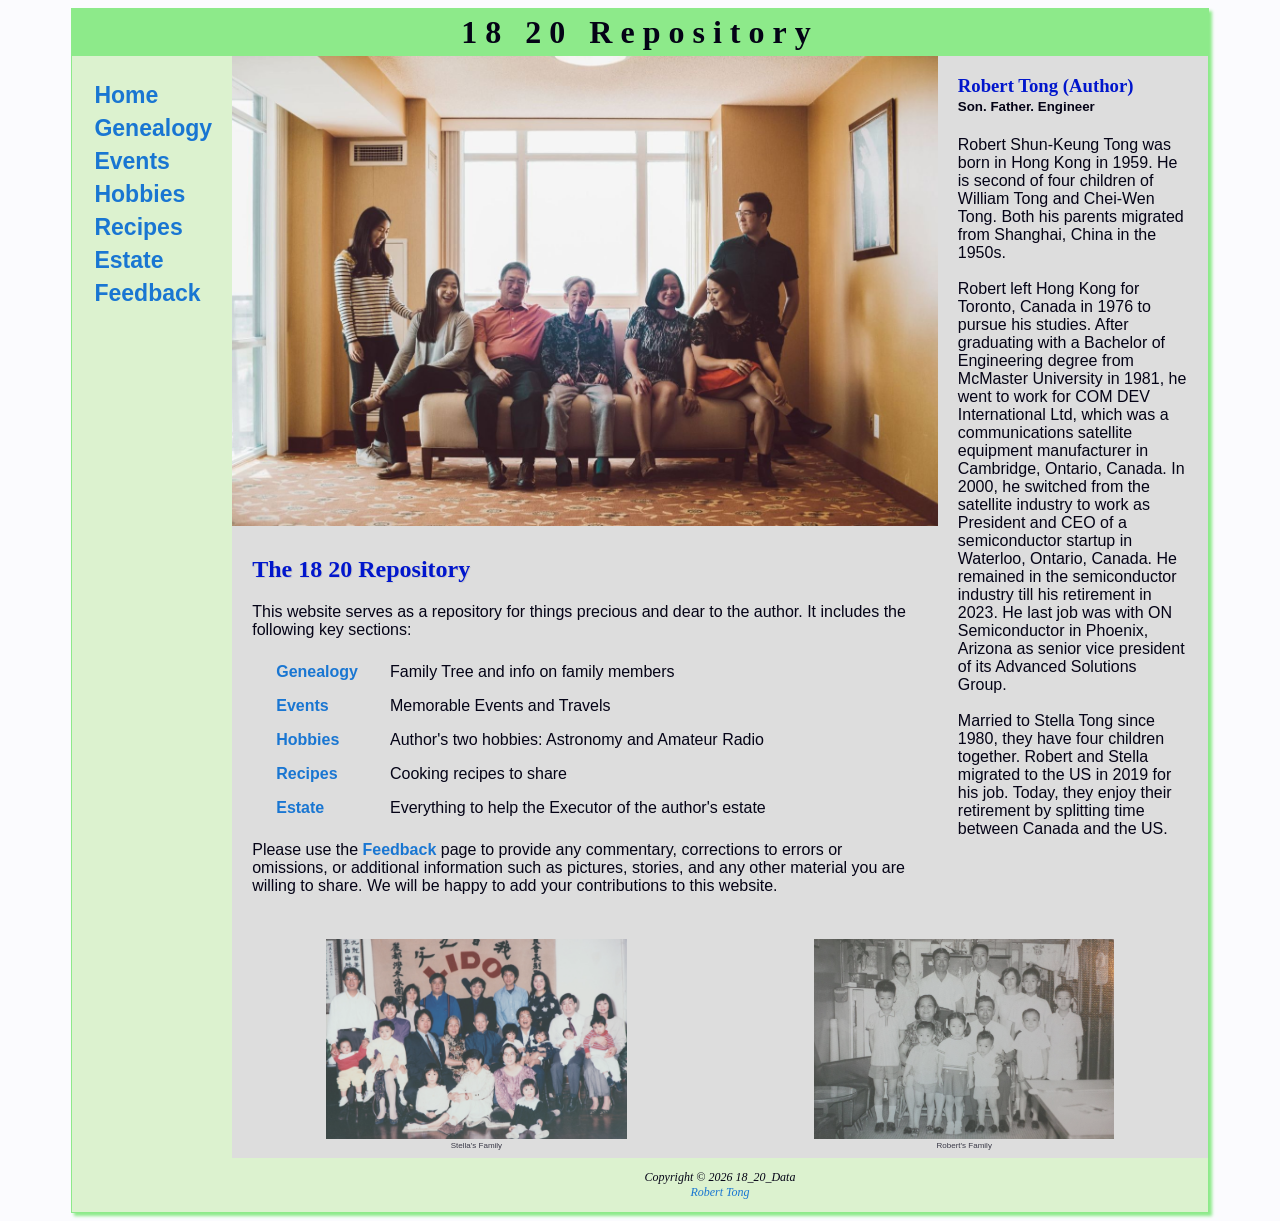
<file: index.html>
<!DOCTYPE html>
<html lang="en">
<head>
<title>
  1820 Home
</title>
<meta charset="utf-8">
<meta name="viewport" content="width=device-width, initial-scale=1.0">
<meta name="description" content="1820 Repository is like a biography of the author plus key information on his estate.">
<!-- Google tag (gtag.js) -->
<script async src="https://www.googletagmanager.com/gtag/js?id=G-TL5LHDWRDV"></script>
<script>
  window.dataLayer = window.dataLayer || [];
  function gtag(){dataLayer.push(arguments);}
  gtag('js', new Date());

  gtag('config', 'G-TL5LHDWRDV');
</script>
<link rel="stylesheet" href="1820.css">
</head>
<body>
<div id="wrapper">
<header>
  <h1><a href="index.html">18 20 Repository</a></h1>
</header>
<nav>
  <ul>
    <li><a href="index.html">Home</a></li>
    <li><a href="genealogy.html">Genealogy</a></li>  
    <li><a href="events.html">Events</a></li>
    <li><a href="hobbies.html">Hobbies</a>
      <ul>
        <li><a href="astro.html" target="_blank" rel="noopener">Astronomy</a></li>
        <li><a href="radio.html" target="_blank" rel="noopener">Amateur Radio</a></li>
      </ul>    
    </li>
    <li><a href="recipes.html">Recipes</a></li>
    <li><a href="estate.html">Estate</a></li>
    <li><a href="feedback.html" target="_blank" rel="noopener">Feedback</a></li>
  </ul>
</nav>
<div id="homehero"></div>
<main>
  <h2>
    The 18 20 Repository
  </h2>
  <p>
    This website serves as a repository for things precious and dear to the author. It includes the following key sections:
  </p>
  <table class="table-noborder">
    <tr>
      <td class="text"><a href="genealogy.html"><strong>Genealogy</strong></a></td>
      <td class="text">Family Tree and info on family members</td>
    </tr>
    <tr>
      <td class="text"><a href="events.html"><strong>Events</strong></a></td>
      <td class="text">Memorable Events and Travels</td>
    </tr>
    <tr>
      <td class="text"><a href="hobbies.html"><strong>Hobbies</strong></a></td>
      <td class="text">Author's two hobbies: Astronomy and Amateur Radio</td>
    </tr>
    <tr>
      <td class="text"><a href="recipes.html"><strong>Recipes</strong></a></td>
      <td class="text">Cooking recipes to share</td>
    </tr>
    <tr>
      <td class="text"><a href="estate.html"><strong>Estate</strong></a></td>
      <td class="text">Everything to help the Executor of the author's estate</td>
    </tr>
  </table>
    <p>
    Please use the  <a href="feedback.html"><strong>Feedback</strong></a>  page to provide any commentary, corrections to errors or omissions,  or additional information such as pictures, stories, and any other material you are willing to share. We will be happy to add your contributions to this website.
  </p>
</main>
<aside>
  <h3>
    <strong>Robert Tong (Author)</strong><br>
  </h3>
  <h4><small>Son. Father. Engineer</small></h4>
  <p>
    Robert Shun-Keung Tong was born in Hong Kong in 1959. He is second of four children of William Tong and Chei-Wen Tong. Both his parents migrated from Shanghai, China in the 1950s.<br><br>
    Robert left Hong Kong for Toronto, Canada in 1976 to pursue his studies. After graduating with a Bachelor of Engineering degree from McMaster University in 1981, he went to work for COM DEV International Ltd, which was a communications satellite equipment manufacturer in Cambridge, Ontario, Canada. In 2000, he switched from the satellite industry to work as President and CEO of a semiconductor startup in Waterloo, Ontario, Canada. He remained in the semiconductor industry till his retirement in 2023. He last job was with ON Semiconductor in Phoenix, Arizona as senior vice president of its Advanced Solutions Group.<br><br>
    Married to Stella Tong since 1980, they have four children together. Robert and Stella migrated to the US in 2019 for his job. Today, they enjoy their retirement by splitting time between Canada and the US.
  </p>
</aside>
<div class="gallery">
<div class="layout-container">
<div class="fleximage">
  <figure>
    <a href="stellaf.jpg" target="_blank" rel="noopener">
    <img src="stellaf.jpg" alt="Stella's Family" loading="lazy" height="200"></a>
    <figcaption>Stella's Family</figcaption>
  </figure>
  <figure>
    <a href="robertf.jpg" target="_blank" rel="noopener">
    <img src="robertf.jpg" alt="Robert's Family" loading="lazy" height="200"></a>
    <figcaption>Robert's Family</figcaption>
  </figure>
</div>
</div>
</div>
<footer>
    Copyright &copy; 2026 18_20_Data
  <br>
  <a href="mailto:robert.tong@live.me"><em>Robert Tong</em></a>
</footer>
</div>
</body>
</html>
</file>
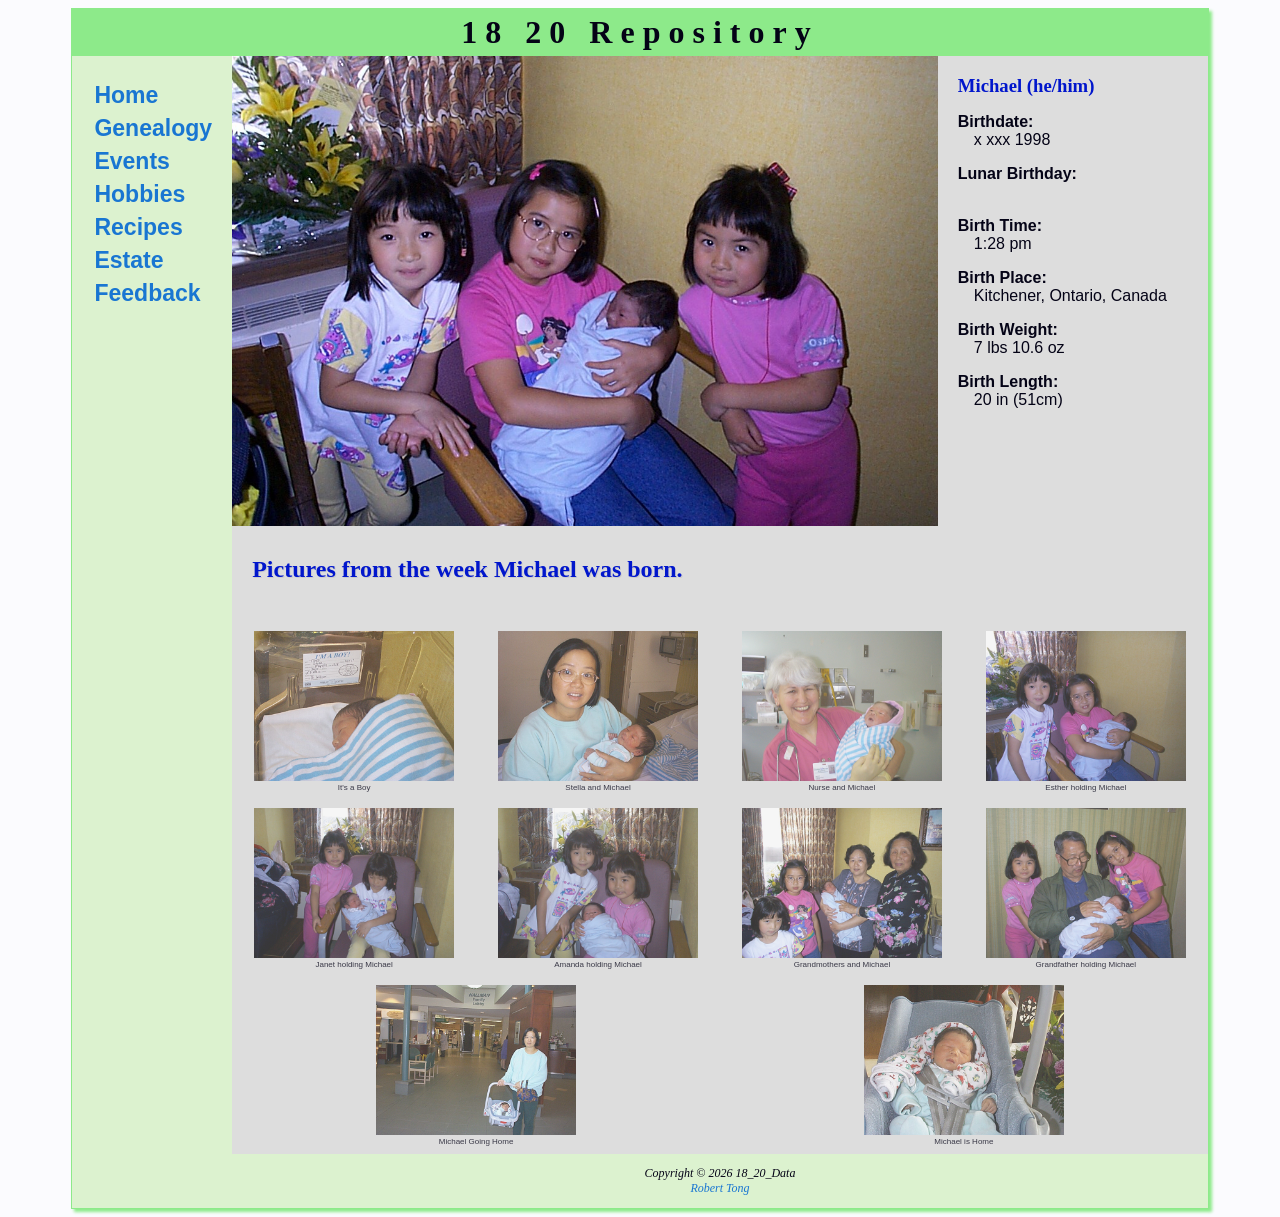
<file: babymike.html>
<!DOCTYPE html>
<html lang="en">
<head>
<title>
  1820 Newborn Michael
</title>
<meta charset="utf-8">
<meta name="viewport" content="width=device-width, initial-scale=1.0">
<!-- Google tag (gtag.js) -->
<script async src="https://www.googletagmanager.com/gtag/js?id=G-TL5LHDWRDV"></script>
<script>
  window.dataLayer = window.dataLayer || [];
  function gtag(){dataLayer.push(arguments);}
  gtag('js', new Date());

  gtag('config', 'G-TL5LHDWRDV');
</script>	
<link rel="stylesheet" href="1820.css">
</head>
<body>
<div id="wrapper">
<header>
  <h1><a href="index.html">18 20 Repository</a></h1>
</header>
<nav>
  <ul>
    <li><a href="index.html">Home</a></li>
    <li><a href="genealogy.html">Genealogy</a></li>  
    <li><a href="events.html">Events</a></li>
    <li><a href="hobbies.html">Hobbies</a>
      <ul>
        <li><a href="astro.html" target="_blank" rel="noopener">Astronomy</a></li>
        <li><a href="radio.html" target="_blank" rel="noopener">Amateur Radio</a></li>
      </ul>    
    </li>
    <li><a href="recipes.html">Recipes</a></li>
    <li><a href="estate.html">Estate</a></li>
    <li><a href="feedback.html" target="_blank" rel="noopener">Feedback</a></li>
  </ul>
</nav>
<div id="bmikehero"></div>
<main>
  <h2>
    Pictures from the week Michael was born.
  </h2>
  <p></p>
</main>
<aside>
  <h3>Michael (he/him)</h3>
  <p><strong>Birthdate:</strong><br>&emsp;x xxx 1998</p>
  <p><strong>Lunar Birthday:</strong><br>&emsp;</p>
  <p><strong>Birth Time:</strong><br>&emsp;1:28 pm</p>
  <p><strong>Birth Place:</strong><br>&emsp;Kitchener, Ontario, Canada</p>
  <p><strong>Birth Weight:</strong><br>&emsp;7 lbs 10.6 oz</p>
  <p><strong>Birth Length:</strong><br>&emsp;20 in (51cm)</p>
</aside>
<div class="gallery">
<div class="layout-container">
<div class="fleximage">
  <figure><a href="baby_1.jpg" target="_blank" rel="noopener">
     <img src="baby_1.jpg" width="200" height="150" 
	   alt="It's a Boy"></a>
	   <figcaption>It's a Boy</figcaption>
	</figure>  
  <figure><a href="baby_2.jpg" target="_blank" rel="noopener">
     <img src="baby_2.jpg" width="200" height="150" 
	   alt="Stella holding Michael"></a>
	   <figcaption>Stella and Michael</figcaption>
	</figure>
  <figure><a href="baby_3.jpg" target="_blank" rel="noopener">
     <img src="baby_3.jpg" width="200" height="150" 
	   alt="Nurse holding Michael"></a>
	   <figcaption>Nurse and Michael</figcaption>
	</figure>
  <figure><a href="baby_4.jpg" target="_blank" rel="noopener">
     <img src="baby_4.jpg" width="200" height="150" 
	   alt="Esther holding Michael"></a>
	   <figcaption>Esther holding Michael</figcaption>
	</figure>
  <figure><a href="baby_5.jpg" target="_blank" rel="noopener">
     <img src="baby_5.jpg" width="200" height="150" 
	   alt="Janet holding Michael"></a>
	   <figcaption>Janet holding Michael</figcaption>
	</figure>  
  <figure><a href="baby_6.jpg" target="_blank" rel="noopener">
     <img src="baby_6.jpg" width="200" height="150" 
	   alt="Amanda holding Michael"></a>
	   <figcaption>Amanda holding Michael</figcaption>
	</figure>
  <figure><a href="baby_7.jpg" target="_blank" rel="noopener">
     <img src="baby_7.jpg" width="200" height="150" 
	   alt="Grandmothers and Michael"></a>
	   <figcaption>Grandmothers and Michael</figcaption>
	</figure>
  <figure><a href="baby_8.jpg" target="_blank" rel="noopener">
     <img src="baby_8.jpg" width="200" height="150" 
	   alt="Grandfather holding Michael"></a>
	   <figcaption>Grandfather holding Michael</figcaption>
	</figure>  
    <figure><a href="baby_9.jpg" target="_blank" rel="noopener">
     <img src="baby_9.jpg" width="200" height="150" 
	   alt="Michael Going Home"></a>
	   <figcaption>Michael Going Home</figcaption>
	</figure>
  <figure><a href="baby_10.jpg" target="_blank" rel="noopener">
     <img src="baby_10.jpg" width="200" height="150" 
	   alt="Michael is Home"></a>
	   <figcaption>Michael is Home</figcaption>
	</figure>  
</div>
</div>
</div>
<footer>
    Copyright &copy; 2026 18_20_Data
  <br>
  <a href="mailto:robert.tong@live.me"><em>Robert Tong</em></a>
</footer>
</div>
</body>
</html>
</file>
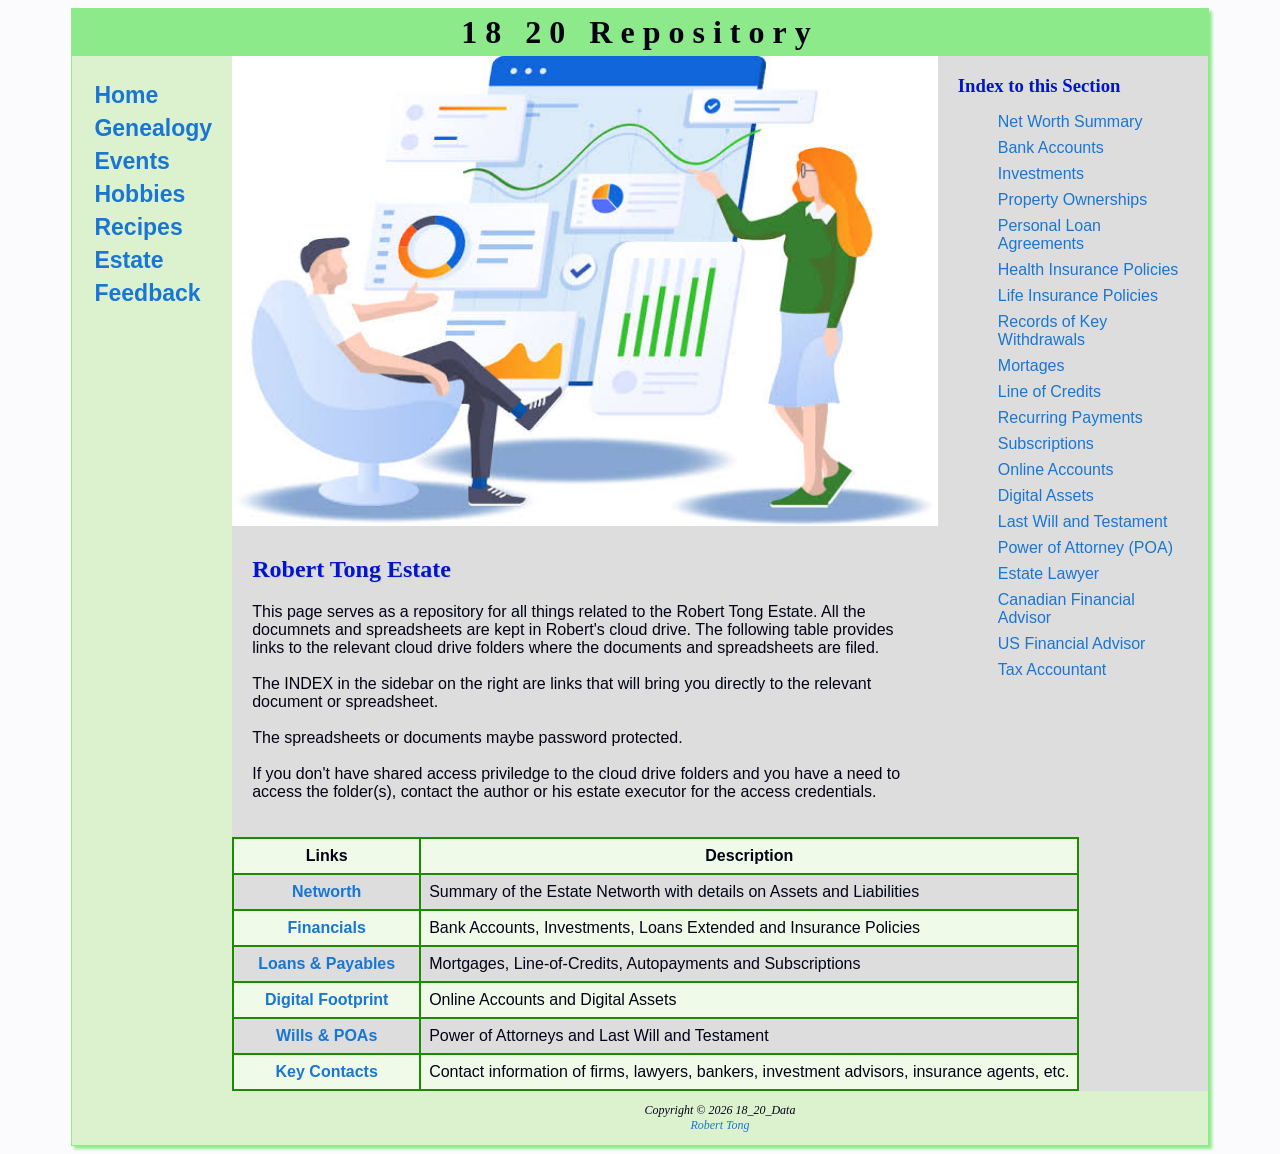
<file: estate.html>
<!DOCTYPE html>
<html lang="en">
<head>
<title>
  1820 Estate
</title>
<meta charset="utf-8">
<meta name="viewport" content="width=device-width, initial-scale=1.0">
<meta name="description" content="This is a repository of the key documents and records of the author's estate.">
<!-- Google tag (gtag.js) -->
<script async src="https://www.googletagmanager.com/gtag/js?id=G-TL5LHDWRDV"></script>
<script>
  window.dataLayer = window.dataLayer || [];
  function gtag(){dataLayer.push(arguments);}
  gtag('js', new Date());

  gtag('config', 'G-TL5LHDWRDV');
</script>  
<link rel="stylesheet" href="1820.css">
</head>
<body>
<div id="wrapper">
<header>
  <h1><a href="index.html">18 20 Repository</a></h1>
</header>
<nav>
  <ul>
    <li><a href="index.html">Home</a></li>
    <li><a href="genealogy.html">Genealogy</a></li>  
    <li><a href="events.html">Events</a></li>
    <li><a href="hobbies.html">Hobbies</a>
      <ul>
        <li><a href="astro.html" target="_blank" rel="noopener">Astronomy</a></li>
        <li><a href="radio.html" target="_blank" rel="noopener">Amateur Radio</a></li>
      </ul>    
    </li>
    <li><a href="recipes.html">Recipes</a></li>
    <li><a href="estate.html">Estate</a></li>
    <li><a href="feedback.html" target="_blank" rel="noopener">Feedback</a></li>
  </ul>
</nav>
<div id="estatehero"></div>
<main>
  <h2>
    Robert Tong Estate
  </h2>
  <p>
    This page serves as a repository for all things related to the Robert Tong Estate. All the documnets and spreadsheets are kept in Robert's cloud drive. The following table provides links to the relevant cloud drive folders where the documents and spreadsheets are filed.
    <br><br>
    The INDEX in the sidebar on the right are links that will bring you directly to the relevant document or spreadsheet.<br><br>
    The spreadsheets or documents maybe password protected.<br><br>
    If you don't have shared access priviledge to the cloud drive folders and you have a need to access the folder(s), contact the author or his estate executor for the access credentials.
  </p>
</main>
<aside>
  <h3>
    <strong>Index to this Section</strong><br>
  </h3>
  <ul>
    <li><a href="ssheethero.png" target="_blank" rel="noopener">
      Net Worth Summary</a></li>
    <li><a href="ssheethero.png" target="_blank" rel="noopener">
      Bank Accounts</a></li>
    <li><a href="ssheethero.png" target="_blank" rel="noopener">
      Investments</a></li>
    <li><a href="ssheethero.png" target="_blank" rel="noopener">
      Property Ownerships</a></li>
    <li><a href="ssheethero.png" target="_blank" rel="noopener">
      Personal Loan Agreements</a></li>
    <li><a href="ssheethero.png" target="_blank" rel="noopener">
      Health Insurance Policies</a></li>
    <li><a href="ssheethero.png" target="_blank" rel="noopener">
      Life Insurance Policies</a></li>
    <li><a href="ssheethero.png" target="_blank" rel="noopener">
      Records of Key Withdrawals</a></li>
    <li><a href="ssheethero.png" target="_blank" rel="noopener">
      Mortages</a></li>
    <li><a href="ssheethero.png" target="_blank" rel="noopener">
      Line of Credits</a></li>
    <li><a href="ssheethero.png" target="_blank" rel="noopener">
      Recurring Payments</a></li>
    <li><a href="ssheethero.png" target="_blank" rel="noopener">
      Subscriptions</a></li>
    <li><a href="ssheethero.png" target="_blank" rel="noopener">
      Online Accounts</a></li>
    <li><a href="ssheethero.png" target="_blank" rel="noopener">
      Digital Assets</a></li>
    <li><a href="ssheethero.png" target="_blank" rel="noopener">
      Last Will and Testament</a></li>
    <li><a href="ssheethero.png" target="_blank" rel="noopener">
      Power of Attorney (POA)</a></li>
    <li><a href="ssheethero.png" target="_blank" rel="noopener">
      Estate Lawyer</a></li>
    <li><a href="ssheethero.png" target="_blank" rel="noopener">
      Canadian Financial Advisor</a></li>
    <li><a href="ssheethero.png" target="_blank" rel="noopener">
      US Financial Advisor</a></li>
    <li><a href="ssheethero.png" target="_blank" rel="noopener">
      Tax Accountant</a></li>
  </ul>
</aside>
<div class="gallery">
<table class="striped-table">
  <tr>
    <th>Links</th>
    <th>Description</th>
  </tr>
  <tr>
    <td>
      <a href="ssheethero.png" target="_blank" rel="noopener"><strong>Networth</strong></a>
    </td>
    <td class="text">Summary of the Estate Networth with details on Assets and Liabilities</td>
  </tr>
  <tr>
    <td>
      <a href="ssheethero.png" target="_blank" rel="noopener"><strong>Financials</strong></a>
    </td>
    <td class="text">Bank Accounts, Investments, Loans Extended and Insurance Policies</td>
  </tr>
  <tr>
    <td>
      <a href="ssheethero.png" target="_blank" rel="noopener"><strong>Loans & Payables</strong></a>
    </td>
    <td class="text">Mortgages, Line-of-Credits, Autopayments and Subscriptions</td>
  </tr>
  <tr>
    <td>
      <a href="ssheethero.png" target="_blank" rel="noopener"><strong>Digital Footprint</strong></a>
    </td>
    <td class="text">Online Accounts and Digital Assets</td>
  </tr>
  <tr>
    <td>
      <a href="ssheethero.png" target="_blank" rel="noopener"><strong>Wills & POAs</strong></a>
    </td>
    <td class="text">Power of Attorneys and Last Will and Testament</td>
  </tr>
  <tr>
    <td>
      <a href="ssheethero.png" target="_blank" rel="noopener"><strong>Key Contacts</strong></a>
    </td>
    <td class="text">Contact information of firms, lawyers, bankers, investment advisors, insurance agents, etc.
    </td>
  </tr>
 </table>
</div>
<footer>
    Copyright &copy; 2026 18_20_Data
  <br>
  <a href="mailto:robert.tong@live.me"><em>Robert Tong</em></a>
</footer>
</div>
</body>
</html>
</file>
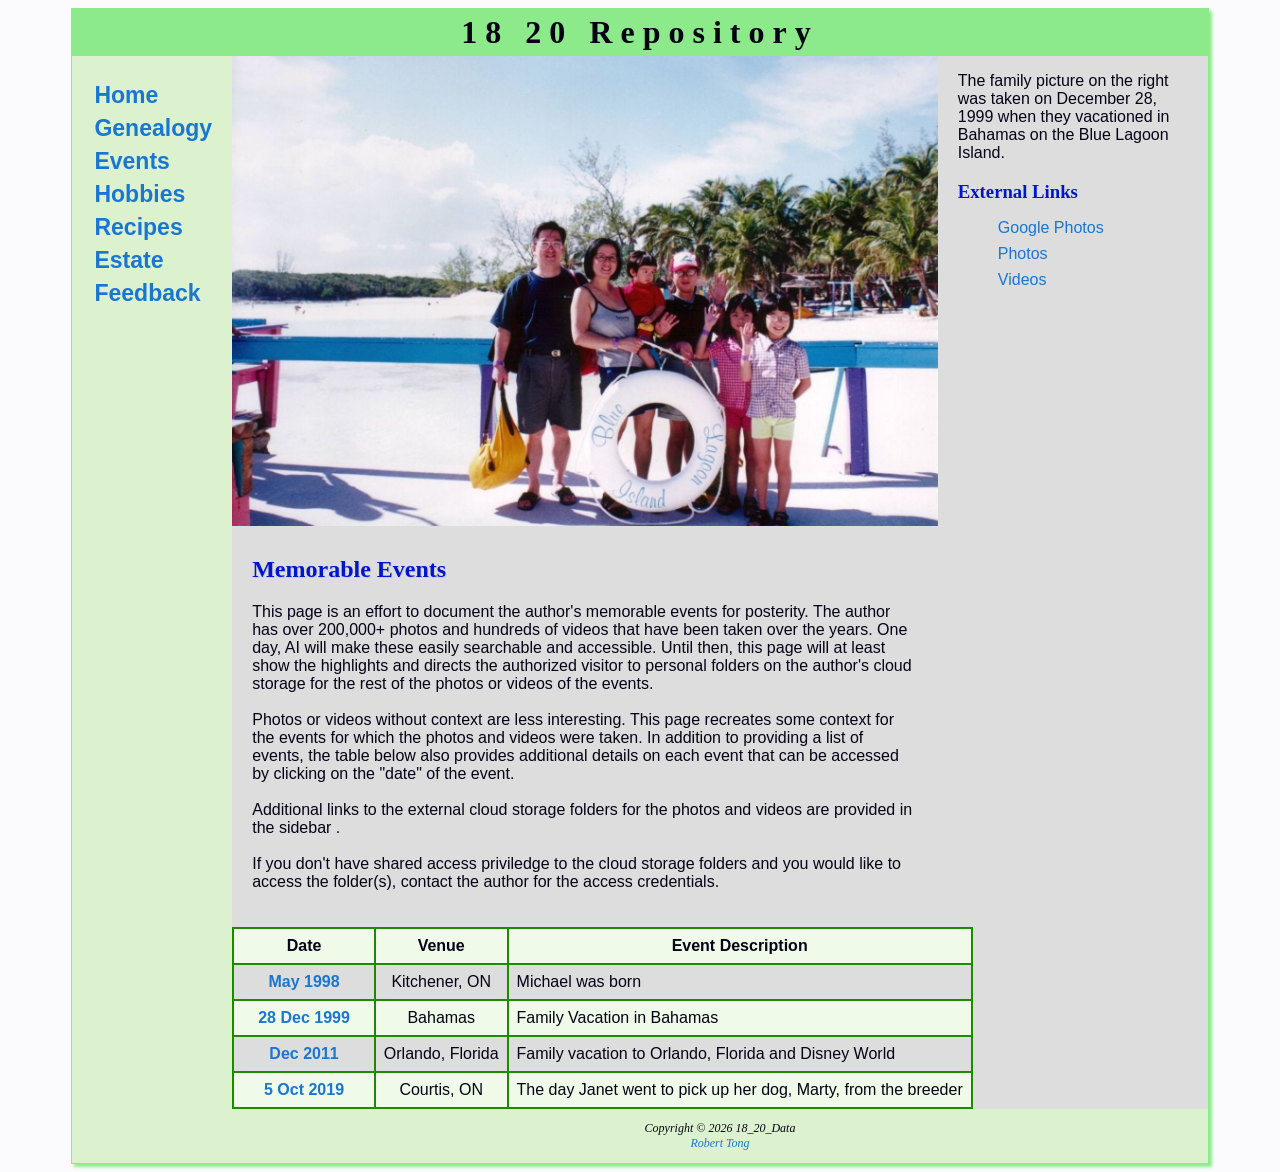
<file: events.html>
<!DOCTYPE html>
<html lang="en">
<head>
<title>
  1820 Events
</title>
<meta charset="utf-8">
<meta name="viewport" content="width=device-width, initial-scale=1.0">
<meta name="description" content="Events showcases the author's memorable events and travels.">
<!-- Google tag (gtag.js) -->
<script async src="https://www.googletagmanager.com/gtag/js?id=G-TL5LHDWRDV"></script>
<script>
  window.dataLayer = window.dataLayer || [];
  function gtag(){dataLayer.push(arguments);}
  gtag('js', new Date());

  gtag('config', 'G-TL5LHDWRDV');
</script>  
<link rel="stylesheet" href="1820.css">
</head>
<body>
<div id="wrapper">
<header>
  <h1><a href="index.html">18 20 Repository</a></h1>
</header>
<nav>
  <ul>
    <li><a href="index.html">Home</a></li>
    <li><a href="genealogy.html">Genealogy</a></li>  
    <li><a href="events.html">Events</a></li>
    <li><a href="hobbies.html">Hobbies</a>
      <ul>
        <li><a href="astro.html" target="_blank" rel="noopener">Astronomy</a></li>
        <li><a href="radio.html" target="_blank" rel="noopener">Amateur Radio</a></li>
      </ul>    
    </li>
    <li><a href="recipes.html">Recipes</a></li>
    <li><a href="estate.html">Estate</a></li>
    <li><a href="feedback.html" target="_blank" rel="noopener">Feedback</a></li>
  </ul>
</nav>
<div id="ehero"></div>
<main>
  <h2>
    Memorable Events
  </h2>
  <p>
    This page is an effort to document the author's memorable events for posterity. The author has over 200,000+ photos and hundreds of videos that have been taken over the years. One day, AI will make these easily searchable and accessible. Until then, this page will at least show the highlights and directs the authorized visitor to personal folders on the author's cloud storage for the rest of the photos or videos of the events.
    <br><br> 
    Photos or videos without context are less interesting. This page recreates some context for the events for which the photos and videos were taken. In addition to providing a list of events, the table below also provides additional details on each event that can be accessed by clicking on the "date" of the event.
    <br><br>
    Additional links to the external cloud storage folders for the photos and videos are provided in the sidebar .<br><br>
    If you don't have shared access priviledge to the cloud storage folders and you would like to access the folder(s), contact the author for the access credentials.
  </p>
</main>
<aside>
  <p>The family picture on the right was taken on December 28, 1999 when they vacationed in Bahamas on the Blue Lagoon Island.</p>
  <h3>
    <strong>External Links</strong><br>
  </h3>
  <ul>
    <li><a href="https://photos.google.com/" target="_blank" rel="noopener">
        Google Photos</a></li>
    <li><a href="https://drive.google.com/drive/folders/1IUS97YybazRXWvVlZBu7JrpQmswxIa2s"
        target="_blank" rel="noopener">Photos</a></li>
    <li><a href="https://drive.google.com/drive/folders/1yqyPU5Bkc0oMowWFCyEf_Wr4VIMsS0uc" 
        target="_blank" rel="noopener">Videos</a></li>
  </ul>
</aside>
<div class="gallery">
<table class="striped-table">
  <tr>
    <th>Date</th>
    <th>Venue</th>
    <th>Event Description</th>
  </tr>
  <tr>
    <td>
      <a href="babymike.html"><strong>May 1998</strong></a>
    </td>
    <td>Kitchener, ON</td>
    <td class="text">Michael was born</td>
  </tr>
  <tr>
    <td>
      <a href="bahamas.html"><strong>28 Dec 1999</strong></a>
    </td>
    <td>Bahamas</td>
    <td class="text">Family Vacation in Bahamas</td>
  </tr>
  <tr>
    <td>
      <a href="4things.html"><strong>Dec 2011</strong></a>
    </td>
    <td>Orlando, Florida</td>
    <td class="text">Family vacation to Orlando, Florida and Disney World</td>
  </tr>
  <tr>
    <td>
      <a href="marty.html"><strong>5 Oct 2019</strong></a>
    </td>
    <td>Courtis, ON</td>
    <td class="text">The day Janet went to pick up her dog, Marty, from the breeder</td>
  </tr>
 </table>
</div>

<footer>
    Copyright &copy; 2026 18_20_Data
  <br>
  <a href="mailto:robert.tong@live.me"><em>Robert Tong</em></a>
</footer>
</div>
</body>
</html>
</file>
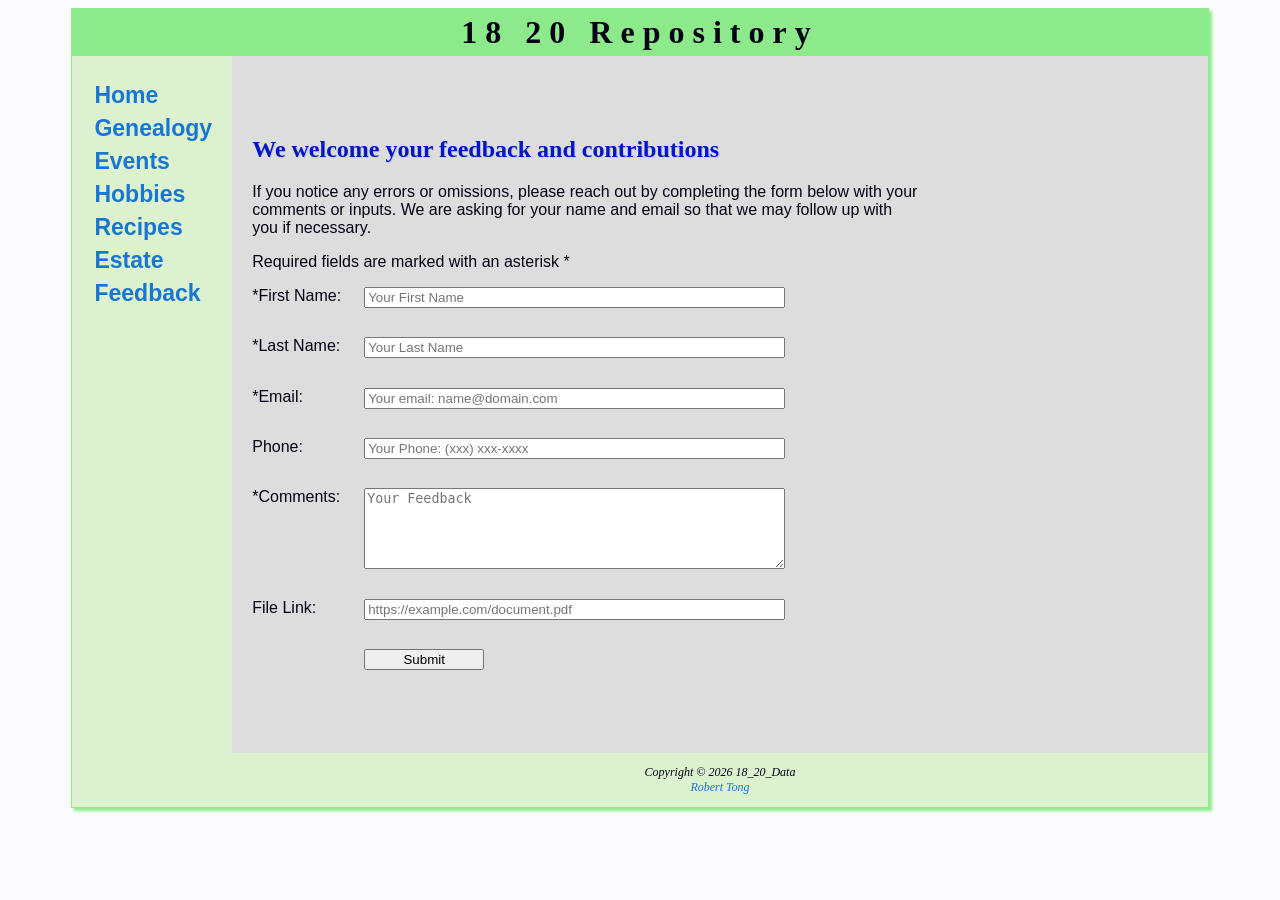
<file: feedback.html>
<!DOCTYPE html>
<html lang="en">
<head>
<title>
  1820 Feedback
</title>
<meta charset="utf-8">
<meta name="viewport" content="width=device-width, initial-scale=1.0">
<meta name="description" content="Place to gather feedback from visitors.">
<!-- Google tag (gtag.js) -->
<script async src="https://www.googletagmanager.com/gtag/js?id=G-TL5LHDWRDV"></script>
<script>
  window.dataLayer = window.dataLayer || [];
  function gtag(){dataLayer.push(arguments);}
  gtag('js', new Date());

  gtag('config', 'G-TL5LHDWRDV');
</script>
<link rel="stylesheet" href="1820.css">
</head>
<body>
<div id="wrapper">
<header>
  <h1><a href="index.html">18 20 Repository</a></h1>
</header>
<nav>
  <ul>
    <li><a href="index.html">Home</a></li>
    <li><a href="genealogy.html">Genealogy</a></li>  
    <li><a href="events.html">Events</a></li>
    <li><a href="hobbies.html">Hobbies</a>
      <ul>
        <li><a href="astro.html" target="_blank" rel="noopener">Astronomy</a></li>
        <li><a href="radio.html" target="_blank" rel="noopener">Amateur Radio</a></li>
      </ul>    
    </li>
    <li><a href="recipes.html">Recipes</a></li>
    <li><a href="estate.html">Estate</a>
      <ul>
        <li><a href="banks.html" target="_blank" rel="noopener">Banks & Investments</a></li>
        <li><a href="loans.html" target="_blank" rel="noopener">Liabilities & Payments</a></li>
        <li><a href="digital.html" target="_blank" rel="noopener">Digital Footprint</a></li>
        <li><a href="wills.html" target="_blank" rel="noopener">POAs & WILLs</a></li>
        <li><a href="contacts.html" target="_blank" rel="noopener">Key Contacts</a></li>
      </ul>          
    </li>
    <li><a href="feedback.html" target="_blank" rel="noopener">Feedback</a></li>
  </ul>
</nav>

<main>
  <h2>
    We welcome your feedback and contributions
  </h2>
  <p>
    If you notice any errors or omissions, please reach out by completing the form below with your comments or inputs. We are asking for your name and email so that we may follow up with you if necessary.
  </p>
  <p>Required fields are marked with an asterisk *</p>
  <div>
  <form method="post" action="#">
    <label for="myFName">*First Name:</label>
    <input type="text" id="myFName" name="myFName" required placeholder="Your First Name">
    <label for="myLName">*Last Name:</label>
    <input type="text" id="myLName" name="myLName" required placeholder="Your Last Name">
    <label for="myEmail">*Email:</label>
    <input type="text" id="myEmail" name="myEmail" required placeholder="Your email: name@domain.com">
    <label for="myPhone">Phone:</label>
    <input type="tel" id="myPhone" name="myPhone" maxlength="12" placeholder="Your Phone: (xxx) xxx-xxxx">
    <label for="myComments">*Comments:</label>
    <textarea id="myComments" name="myComments" rows="5" cols="50" placeholder="Your Feedback"></textarea>
    <label for="myLink">File Link:</label>
    <input type="url" id="myLink" name="myLink" placeholder="https://example.com/document.pdf">
    <input type="submit" value="Submit" id="mySubmit">
  </form>
  </div>
</main>

<footer>
    Copyright &copy; 2026 18_20_Data
  <br>
  <a href="mailto:robert.tong@live.me"><em>Robert Tong</em></a>
</footer>
</div>
</body>
</html>
</file>
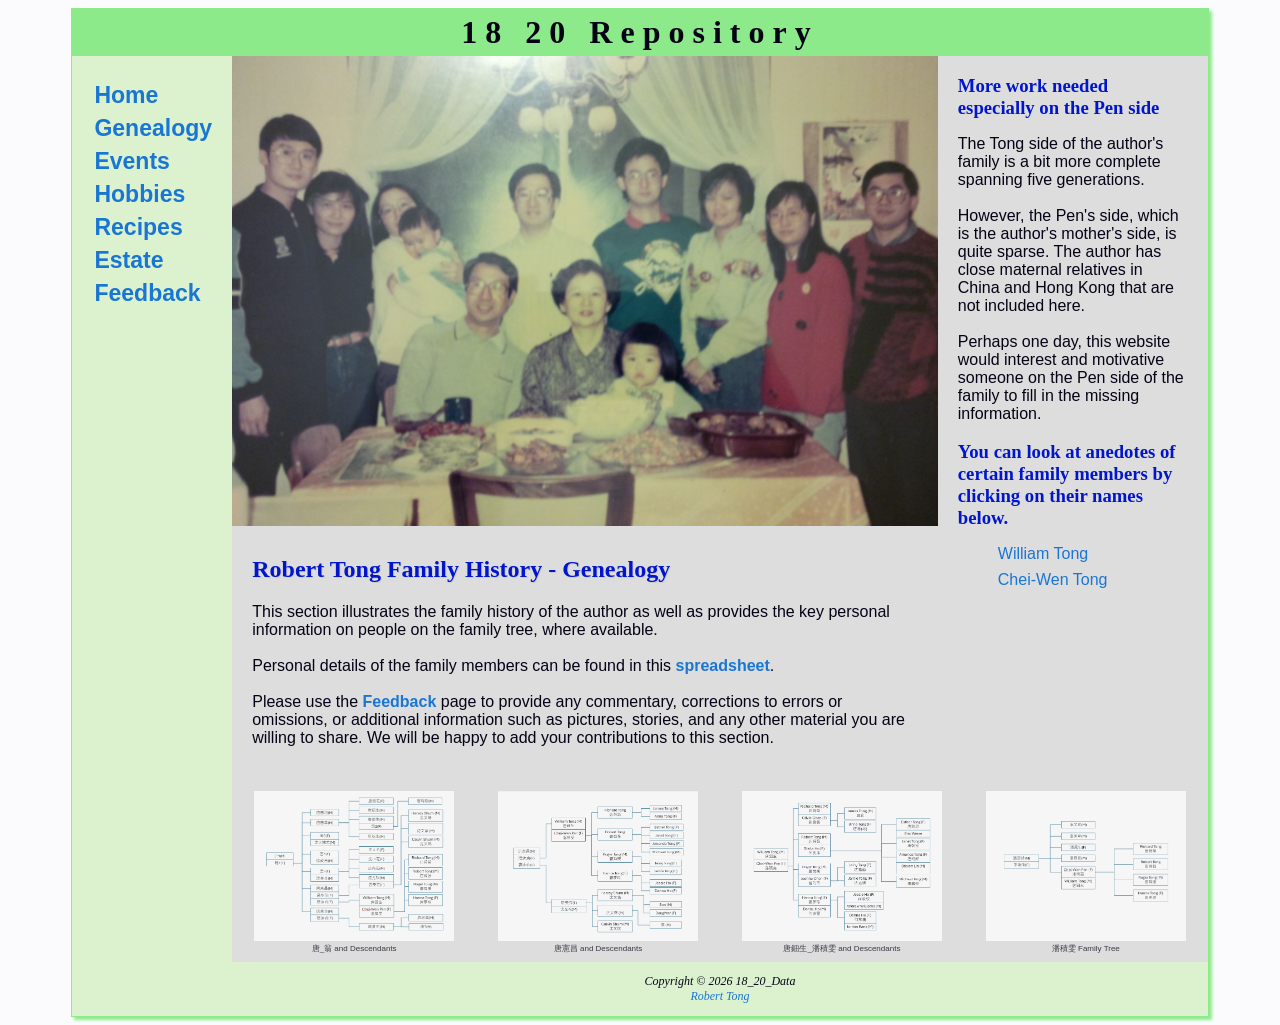
<file: genealogy.html>
<!DOCTYPE html>
<html lang="en">
<head>
<title>
  1820 Genealogy
</title>
<meta charset="utf-8">
<meta name="viewport" content="width=device-width, initial-scale=1.0">
<meta name="description" content="Genealogy illustrates the author's family tree and personal details of some members.">
<!-- Google tag (gtag.js) -->
<script async src="https://www.googletagmanager.com/gtag/js?id=G-TL5LHDWRDV"></script>
<script>
  window.dataLayer = window.dataLayer || [];
  function gtag(){dataLayer.push(arguments);}
  gtag('js', new Date());

  gtag('config', 'G-TL5LHDWRDV');
</script>
<link rel="stylesheet" href="1820.css">
</head>
<body>
<div id="wrapper">
<header>
  <h1><a href="index.html">18 20 Repository</a></h1>
</header>
<nav>
  <ul>
    <li><a href="index.html">Home</a></li>
    <li><a href="genealogy.html">Genealogy</a></li>  
    <li><a href="events.html">Events</a></li>
    <li><a href="hobbies.html">Hobbies</a>
      <ul>
        <li><a href="astro.html" target="_blank" rel="noopener">Astronomy</a></li>
        <li><a href="radio.html" target="_blank" rel="noopener" >Amateur Radio</a></li>
      </ul>    
    </li>
    <li><a href="recipes.html">Recipes</a></li>
    <li><a href="estate.html">Estate</a></li>
    <li><a href="feedback.html" target="_blank" rel="noopener">Feedback</a></li>
  </ul>
</nav>
<div id="ghero"></div>
<main>
  <h2>
    Robert Tong Family History - Genealogy
  </h2>
  <p>
    This section illustrates the family history of the author as well as provides the key personal information on people on the family tree, where available.<br><br>
    Personal details of the family members can be found in this <a href="personaldetails.xlsx"><strong>spreadsheet</strong></a>.<br><br>
    Please use the <a href="feedback.html"><strong>Feedback</strong></a> page to provide any commentary, corrections to errors or omissions,  or additional information such as pictures, stories, and any other material you are willing to share. We will be happy to add your contributions to this section.
  </p>
</main>
<aside>
  <h3>
    <strong>More work needed especially on the Pen side</strong><br>
  </h3>
  <p>
    The Tong side of the author's family is a bit more complete spanning five generations.<br><br>However, the Pen's side, which is the author's mother's side, is quite sparse. The author has close maternal relatives in China and Hong Kong that are not included here. <br><br>Perhaps one day, this website would interest and motivative someone on the Pen side of the family to fill in the missing information.
  </p>
  <div>
    <h3>
      You can look at anedotes of certain family members by clicking on their names below.
    </h3>
    <ul>
      <li><a href="willtong.pdf" target="_blank" rel="noopener">William Tong</a></li>
      <li><a href="cwtong.pdf" target="_blank" rel="noopener">Chei-Wen Tong</a></li>
    </ul>
  </div>
</aside>
<div class="gallery">
<div class="layout-container">
<div class="fleximage">
  <figure><a href="tongfam.png" target="_blank" rel="noopener">
     <img src="tongfam.png" width="200" height="150" 
	   alt="Family Tree of 唐憲昌 and Descendants"></a>
	   <figcaption>唐_翁 and Descendants</figcaption>
	</figure>  
  <figure><a href="gfam.png" target="_blank" rel="noopener">
     <img src="gfam.png" width="200" height="150" 
	   alt="Family Tree of 唐憲昌 and Descendants"></a>
	   <figcaption>唐憲昌 and Descendants</figcaption>
	</figure>
  <figure><a href="wfam.png" target="_blank" rel="noopener">
     <img src="wfam.png" width="200" height="150" 
	   alt="Family Tree of 唐鈿生_潘積雯 and Descendants"></a>
	   <figcaption>唐鈿生_潘積雯 and Descendants</figcaption>
	</figure>
  <figure><a href="penfam.png" target="_blank" rel="noopener">
     <img src="penfam.png" width="200" height="150" 
	   alt="Family Tree of 潘積雯"></a>
	   <figcaption>潘積雯 Family Tree</figcaption>
	</figure>
</div>
</div>
</div>
<footer>
    Copyright &copy; 2026 18_20_Data
  <br>
  <a href="mailto:robert.tong@live.me"><em>Robert Tong</em></a>
</footer>
</div>
</body>
</html>
</file>
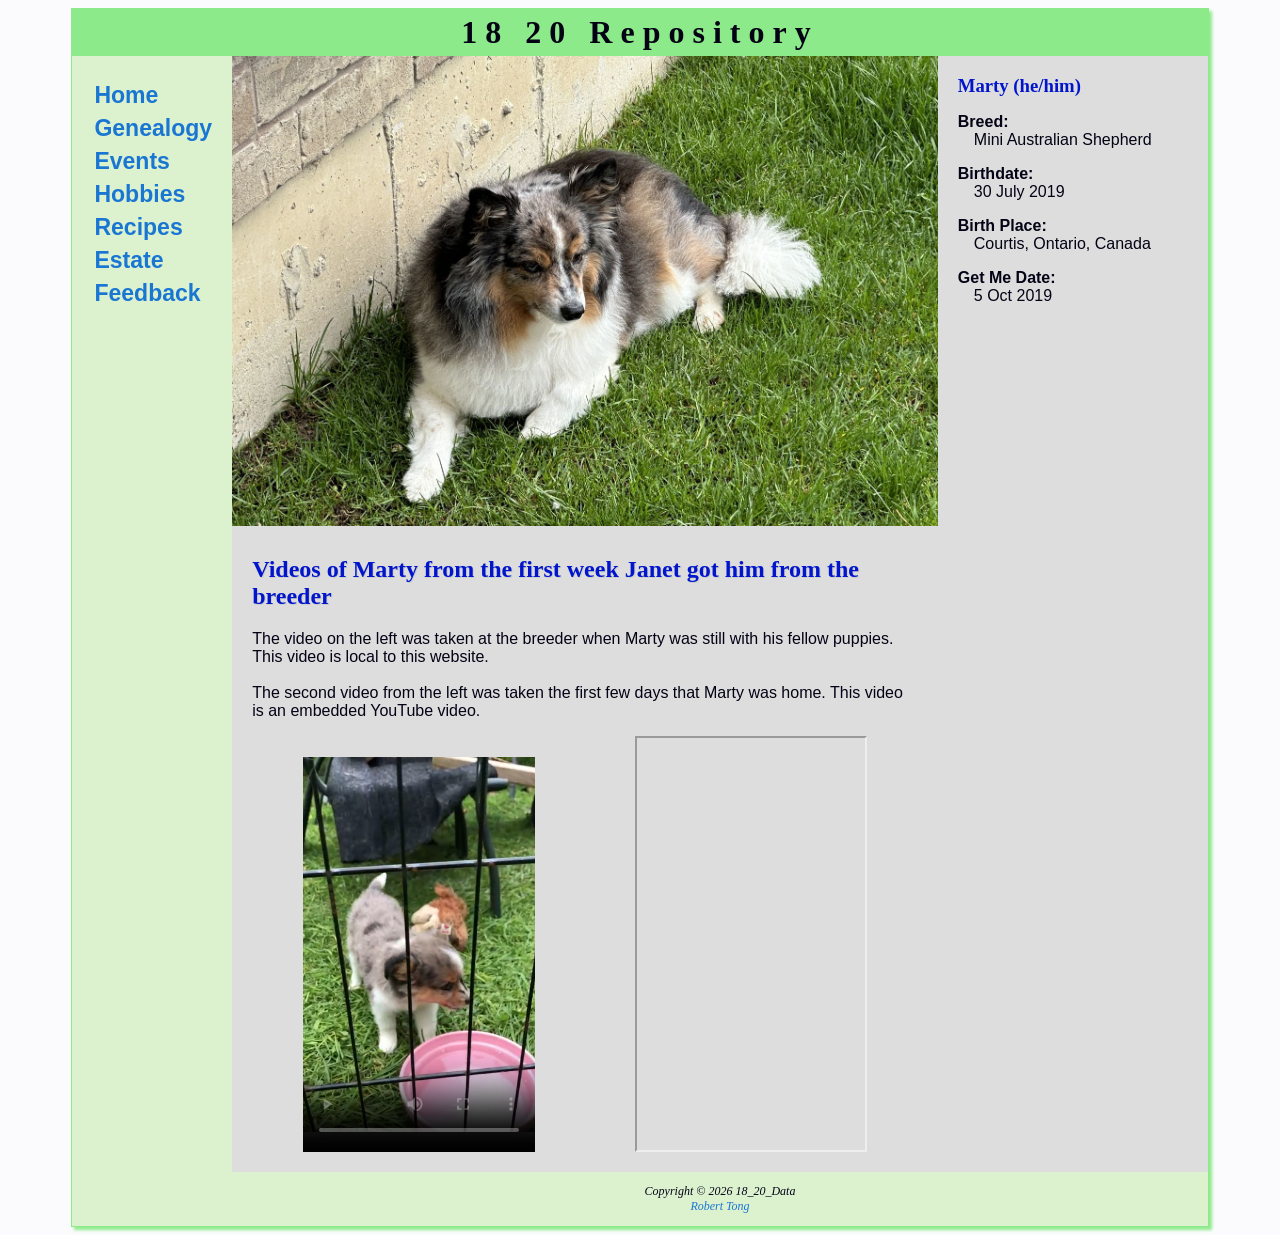
<file: marty.html>
<!DOCTYPE html>
<html lang="en">
<head>
<title>
  1820 Marty
</title>
<meta charset="utf-8">
<meta name="viewport" content="width=device-width, initial-scale=1.0">
<!-- Google tag (gtag.js) -->
<script async src="https://www.googletagmanager.com/gtag/js?id=G-TL5LHDWRDV"></script>
<script>
  window.dataLayer = window.dataLayer || [];
  function gtag(){dataLayer.push(arguments);}
  gtag('js', new Date());

  gtag('config', 'G-TL5LHDWRDV');
</script>
<link rel="stylesheet" href="1820.css">
</head>
<body>
<div id="wrapper">
<header>
  <h1><a href="index.html">18 20 Repository</a></h1>
</header>
<nav>
  <ul>
    <li><a href="index.html">Home</a></li>
    <li><a href="genealogy.html">Genealogy</a></li>  
    <li><a href="events.html">Events</a></li>
    <li><a href="hobbies.html">Hobbies</a>
      <ul>
        <li><a href="astro.html" target="_blank" rel="noopener">Astronomy</a></li>
        <li><a href="radio.html" target="_blank" rel="noopener">Amateur Radio</a></li>
      </ul>    
    </li>
    <li><a href="recipes.html">Recipes</a></li>
    <li><a href="estate.html">Estate</a></li>
    <li><a href="feedback.html" target="_blank" rel="noopener">Feedback</a></li>
  </ul>
</nav>
<div id="martyhero"></div>
<main>
  <h2>
    Videos of Marty from the first week Janet got him from the breeder
  </h2>
  <p>The video on the left was taken at the breeder when Marty was still with his fellow puppies.
    This video is local to this website.<br><br>
    The second video from the left was taken the first few days that Marty was home. 
    This video is an embedded YouTube video.
  </p>
  <div class="video-container">
    <video controls width="232" height="416" poster="Marty.png">
      <source src="Marty.mp4" type="video/mp4">
    </video> 
    <iframe width="232" height="416" 
      src="https://www.youtube.com/embed/aCtwHlFlNiY" 
      referrerpolicy="strict-origin-when-cross-origin"
      title="Baby Marty Eating a Noodle"
      allowfullscreen>      
    </iframe>
  </div>
</main>
<aside>
  <h3>Marty (he/him)</h3>
  <p><strong>Breed:</strong><br>&emsp;Mini Australian Shepherd</p>
  <p><strong>Birthdate:</strong><br>&emsp;30 July 2019</p>
  <p><strong>Birth Place:</strong><br>&emsp;Courtis, Ontario, Canada</p>
  <p><strong>Get Me Date:</strong><br>&emsp;5 Oct 2019</p>
</aside>
<footer>
    Copyright &copy; 2026 18_20_Data
  <br>
  <a href="mailto:robert.tong@live.me"><em>Robert Tong</em></a>
</footer>
</div>
</body>
</html>
</file>
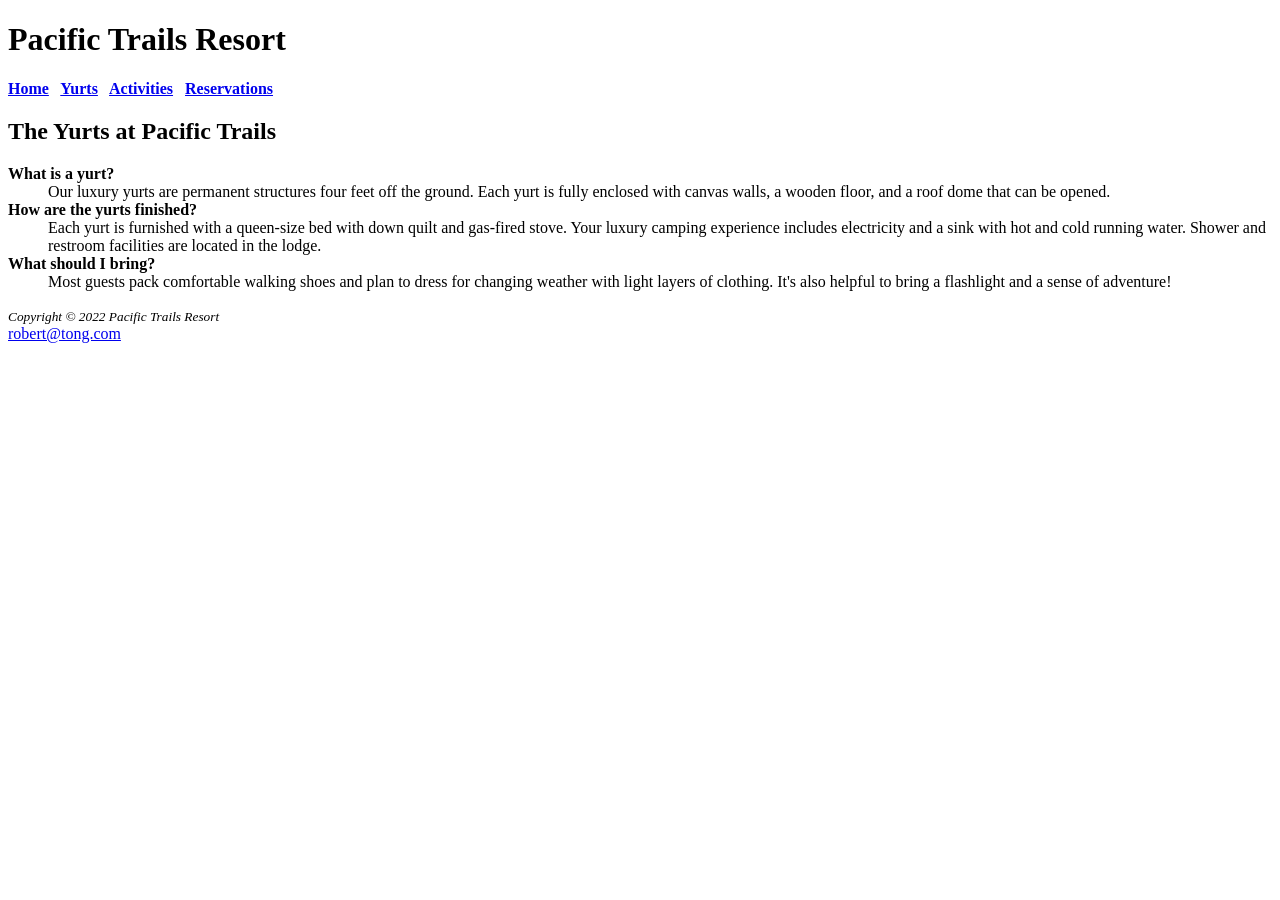
<file: yurts.html>
<!DOCTYPE html>
<html lang="en">
<head>
<title>Pacific Trails Resort :: Yurts</title>
<meta charset="utf-8">
</head>
<body>
<header>
  <h1>Pacific Trails Resort</h1>
</header>
<nav>
  <b>
     <a href="index.html">Home</a> &nbsp; 
     <a href="yurts.html">Yurts</a> &nbsp;
     <a href="activities.html">Activities</a> &nbsp;
     <a href="reservations.html">Reservations</a>
  </b>
</nav>
<main>
 <h2>The Yurts at Pacific Trails</h2>
 <dl>
  <dt><strong>What is a yurt?</strong></dt>
  <dd>Our luxury yurts are permanent structures four feet off the ground. Each yurt is fully enclosed with canvas walls, a wooden floor, and a roof dome that can be opened.</dd>
  <dt><strong>How are the yurts finished?</strong></dt>
  <dd>Each yurt is furnished with a queen-size bed with down quilt and gas-fired stove. Your luxury camping experience includes electricity and a sink with hot and cold running water. Shower and restroom facilities are located in the lodge.</dd>
  <dt><strong>What should I bring?</strong></dt>
  <dd>Most guests pack comfortable walking shoes and plan to dress for changing weather with light layers of clothing. It's also helpful to bring a flashlight and a sense of adventure!</dd>
 </dl>
 </main>
 <footer>
  <small><i>Copyright &copy; 2022 Pacific Trails Resort</i></small><br>
  <a href="mailto:rtong12@asu.edu">robert@tong.com</a>
</footer>
</body>
</html>
</file>
<file: 1820.css>
* { box-sizing: border-box;}
body { background-color: #FBFBFE; color: #040316; 
  font-family: Arial, Helvetica, sans-serif;
}
header { background-color: #8DEA8A; color: #040316; 
  background-position: right;
  background-repeat: no-repeat;
  text-align: center;
  padding: 5px;
}
header a:link, header a:visited { color: #040316;
  text-decoration: none; 
}
header a:hover { color: #A52A2A;
}
nav { font-weight: bold; 
   padding: 0em;
   font-size: 120%;
   text-align: center;
   background-color: #DCF2CF;
}
nav ul { list-style-type: none; padding-left: 0; 
        margin:0%; font-size: 1.2em; } 
nav li { border-bottom: 1px solid #8DEA8A; padding: 5px; margin: 0; }
nav a { text-decoration: none;}
nav a:link { color: #1976D2; }
nav a:visited { color: #1976D2; }
nav a:hover { color: #A52A2A}
nav ul ul { position: absolute;
            background-color: #FFFFFF;
            padding: 0;
            display: none;
            text-align: left; 
            margin-left: 1em;}
nav ul ul li { display: block;
         width: 7em;
         padding-left: 0em;
         margin-left: 0; 
         font-weight: normal;
         font-size: 0.7em;}
nav li:hover ul { display: block; }
a {text-decoration: none; padding: 0.5em 1em; }
a:link { color: #1976D2; }
a:visited { color: #1976D2; }
a:hover { color: #A52A2A; }
main { background-color: #DDDDDD;
  padding: 30px 20px 20px 20px;
  overflow: auto;
  display: block;
  flex: 1;
}
h4 { color: #040316; font-family: Arial, Helvetica, sans-serif; margin-top: 0; }
h3 { color: #0116cc; font-family: Georgia, "Times New Roman", serif; margin-bottom: 0; }
h2 { color: #0116cc; font-family: Georgia, "Times New Roman", serif;
  text-shadow: 1px 1px #CCCCCC; margin-top: 0;
}
h1 { margin-top: 0; margin-bottom: 0; 
  letter-spacing: 0.25em;
  font-family: Georgia, 'Times New Roman', Times, serif;
  padding: 0em 0.5em 0em 0.5em; }

footer { background-color: #DCF2CF;
  font-size: 75%;
  font-style: italic;
  text-align: center;
  font-family: Georgia, "Times New Roman", serif;
  padding: 1em
}
ul { list-style-type: none; }
li { margin-bottom: 0.5em; }
#contact { font-size: 90%; }

/* Style Definition for no border table */
.table-noborder, .table-noborder th, .table-noborder td {
  border: none;
  border-collapse: collapse;
}

table { border: 2px solid #1c8b00; border-collapse: collapse; }
td, th { 
  text-align: center; padding: 0.5em; border: 2px solid #1c8b00; overflow-wrap: break-word; 
}
.text { text-align: left; }
.striped-table tr:nth-of-type(odd) { background-color: #effae9; }

.fleximage {
    display: flex; flex-wrap: wrap;
    justify-content: space-around; /* Horizontally centers items */
}
figure { 
    position: relative;
	  z-index: 1; opacity: .75;
	  background-color: #DDDDDD; color: #040316;
    margin: 1em; font-size: .5em; text-align: center;
	  transition: all ease-out 1s; 
}
figure:hover { 
    opacity: 1; z-index: 999;
	  box-shadow: 3px 3px 3px #333;
	  color: rgba(0,0,0,1);
    transform: scale(3);
}
figcaption { text-align: center; }
p a {display: inline; margin: 0; padding: 0; }
li a {display: inline; margin: 0; padding: 0; }

#homehero { width: 100%; aspect-ratio: 15 / 10; background-image: url(family.jpg);
  background-repeat: no-repeat; background-size: 100% 100%; 
}
#ghero { width: 100%; aspect-ratio: 15 / 10; background-image: url(ghero.jpg);
  background-repeat: no-repeat; background-size: 100% 100%; 
}
#ehero { width: 100%; aspect-ratio: 15 / 10; background-image: url(Bahamas.jpg);
  background-repeat: no-repeat; background-size: 100% 100%; 
}
#hhero { width: 100%; aspect-ratio: 15 / 10; background-image: url(hhero.jpg);
  background-repeat: no-repeat; background-size: 100% 100%; 
}
#rhero { width: 100%; aspect-ratio: 15 / 10; background-image: url(rhero.jpg);
  background-repeat: no-repeat; background-size: 100% 100%; 
}
#estatehero { width: 100%; aspect-ratio: 15 / 10; background-image: url(estatehero.png);
  background-repeat: no-repeat; background-size: 100% 100%; 
}
#ssheethero { width: 100%; aspect-ratio: 15 / 10; background-image: url(ssheethero.png);
  background-repeat: no-repeat; background-size: 100% 100%; 
}
#martyhero { width: 100%; aspect-ratio: 15 / 10; background-image: url(martyhero.jpg);
  background-repeat: no-repeat; background-size: 100% 100%; 
}
#bmikehero { width: 100%; aspect-ratio: 15 / 10; background-image: url(bmikehero.jpg);
  background-repeat: no-repeat; background-size: 100% 100%; 
}
label, input, select, textarea {
  display: block;
  width: 100%;       
  margin-bottom: 1em;
}
.video-container { display: flex; justify-content: space-around; align-items: center; }

@media (max-width: 800px) {
  .layout-container { grid-template-columns: 1fr; }
  aside { width: 100%; padding-left: 20px; padding-right: 20px; padding-bottom: 20px; }
}

/* Grid layout for tablet screens */
@media (min-width: 800px) {
  #wrapper {
  background-color: #DDDDDD;
  margin: auto;
  width: 95%;
  border: 1px solid #8DEA8A;
  box-shadow: 3px 3px 3px #8DEA8A;
  }
  nav ul {
    display: flex;
    flex-flow: row nowrap;
    justify-content: space-around;
  }
  nav li {
    border-bottom: none; padding: 5px; margin:0%;
  }
  form {
    width: 80%;
    max-width: 60em;
    display: grid;
    gap: 1em;
    grid-template-columns: 6em 1fr;
  }
  input[type="submit"] {
        grid-column: 2;
        width: 9em;
  }
  aside { padding-left: 20px; padding-right: 20px; padding-bottom: 20px; }
  @supports (display: grid) {
    header { grid-area: header; }
    nav { grid-area: nav; }
    main { grid-area: main; }
    aside { grid-area: aside; }
    .gallery { grid-area: gallery; }
    footer { grid-area: footer; }
    .hero { grid-area: hero; }
    #wrapper {
      display: grid;
      grid-template-columns: 1fr 270px;
      grid-template-areas:
        "header  header"
        "nav     nav"
        "hero    aside"
        "main    aside"
        "gallery gallery"
        "footer  footer";
    }
  }
}

/* Grid layout for wide screens */
@media (min-width: 1200px) {
  #wrapper {
  background-color: #DDDDDD;
  margin: auto;
  width: 90%;
  border: 1px solid #8DEA8A;
  box-shadow: 3px 3px 3px #8DEA8A;
  }
  nav {
    text-align: left;
    padding-left: 1em;
  }
  nav li {
    border-bottom: none; padding: 3px;
  }
  aside { padding-left: 20px; padding-right: 20px; padding-bottom: 20px; }
  @supports (display: grid) {
    nav ul {
      flex-direction: column;
      padding-top: 1em;
    }
    header { grid-area: header; }
    nav { grid-area: nav; }
    main { grid-area: main; }
    aside { grid-area: aside; }
    .gallery { grid-area: gallery; }
    footer { grid-area: footer; }
    .hero { grid-area: hero; }
    #wrapper {
      display: grid;
      grid-template-columns: 160px 1fr 270px;
      grid-template-areas:
        "header header  header"
        "nav    hero    aside"
        "nav    main    aside"
        "nav    gallery gallery"
        "nav    footer  footer";
    }
  }
}
</file>
